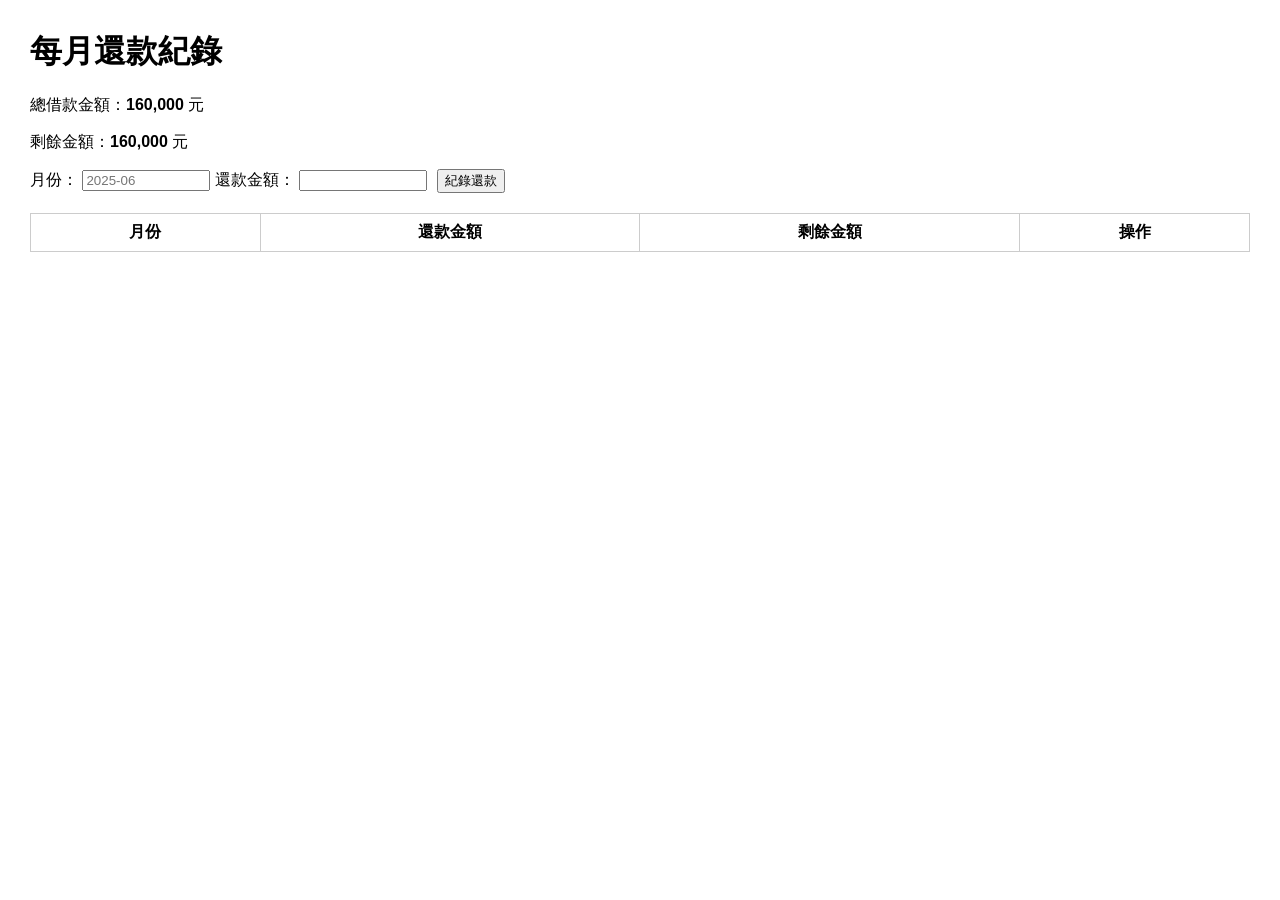
<file: repayment.html>
<!DOCTYPE html>
<html lang="zh-Hant">
<head>
  <meta charset="UTF-8">
  <title>還款紀錄表</title>
  <style>
    body { font-family: sans-serif; margin: 30px; }
    table, th, td { border: 1px solid #ccc; border-collapse: collapse; padding: 8px; }
    table { width: 100%; margin-top: 20px; }
    input[type="number"], input[type="text"] { width: 120px; }
    button { margin-left: 5px; }
  </style>
</head>
<body>
  <h1>每月還款紀錄</h1>

  <p>總借款金額：<strong>160,000</strong> 元</p>
  <p>剩餘金額：<strong id="remaining">160000</strong> 元</p>

  <form id="repayment-form">
    <label for="month">月份：</label>
    <input type="text" id="month" placeholder="2025-06" required>
    <label for="amount">還款金額：</label>
    <input type="number" id="amount" required>
    <button type="submit">紀錄還款</button>
  </form>

  <table id="repayment-table">
    <thead>
      <tr>
        <th>月份</th>
        <th>還款金額</th>
        <th>剩餘金額</th>
        <th>操作</th>
      </tr>
    </thead>
    <tbody></tbody>
  </table>

  <script>
    let totalLoan = 160000;
    let repayments = JSON.parse(localStorage.getItem('repayments')) || [];

    function updateTable() {
      const table = document.querySelector('#repayment-table tbody');
      table.innerHTML = "";
      let remaining = totalLoan;

      repayments.forEach((entry, index) => {
        const row = table.insertRow();
        row.insertCell(0).textContent = entry.month;
        row.insertCell(1).textContent = entry.amount.toLocaleString();
        remaining -= entry.amount;
        row.insertCell(2).textContent = remaining.toLocaleString();

        // 刪除按鈕
        const delBtn = document.createElement('button');
        delBtn.textContent = "刪除";
        delBtn.onclick = () => {
          repayments.splice(index, 1);
          localStorage.setItem('repayments', JSON.stringify(repayments));
          updateTable();
        };
        row.insertCell(3).appendChild(delBtn);
      });

      document.getElementById('remaining').textContent = (totalLoan - repayments.reduce((sum, e) => sum + e.amount, 0)).toLocaleString();
    }

    document.getElementById('repayment-form').addEventListener('submit', function (e) {
      e.preventDefault();

      const month = document.getElementById('month').value;
      const amount = parseInt(document.getElementById('amount').value);
      const remaining = totalLoan - repayments.reduce((sum, e) => sum + e.amount, 0);

      if (!month || isNaN(amount) || amount <= 0) {
        alert("請輸入有效的月份與金額");
        return;
      }

      if (amount > remaining) {
        alert("還款金額不能大於剩餘金額！");
        return;
      }

      repayments.push({ month, amount });
      localStorage.setItem('repayments', JSON.stringify(repayments));
      updateTable();
      this.reset();
    });

    // 初始載入
    updateTable();
  </script>
</body>
</html>
</file>
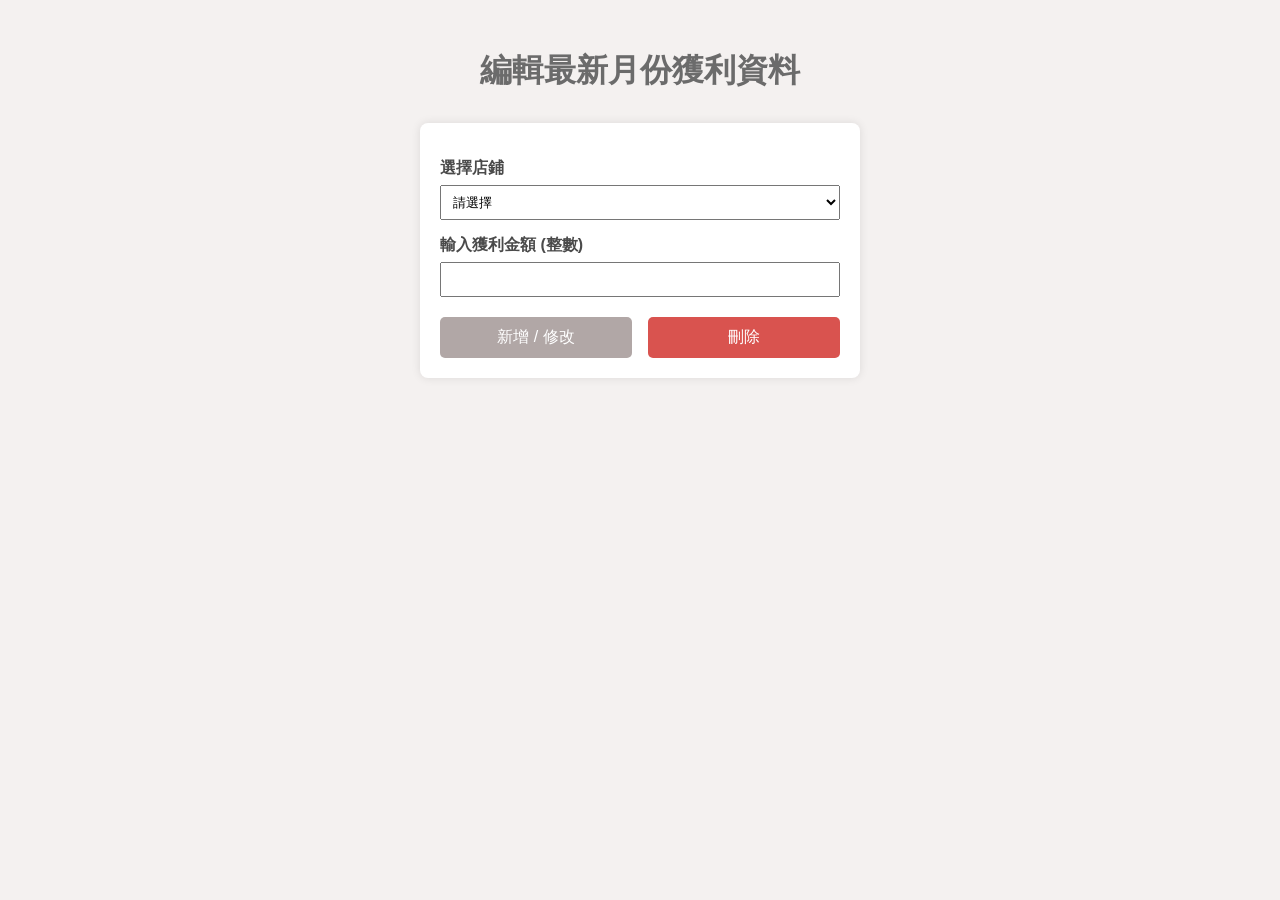
<file: templates/edit_profit.html>
<!DOCTYPE html>
<html lang="zh-TW">
<head>
    <meta charset="UTF-8" />
    <meta name="viewport" content="width=device-width, initial-scale=1" />
    <title>編輯最新月份獲利資料</title>
    <style>
        body {
            font-family: Arial, sans-serif;
            background-color: #f4f1f0;
            padding: 20px;
            color: #4a4a4a;
        }
        h1 {
            text-align: center;
            color: #6b6b6b;
            margin-bottom: 30px;
        }
        form {
            max-width: 400px;
            margin: 0 auto;
            background: #fff;
            padding: 20px;
            box-shadow: 0 0 10px rgba(0,0,0,0.1);
            border-radius: 8px;
        }
        label {
            display: block;
            margin-top: 15px;
            font-weight: bold;
        }
        select, input[type="number"] {
            width: 100%;
            padding: 8px;
            margin-top: 6px;
            box-sizing: border-box;
        }
        button {
            margin-top: 20px;
            width: 48%;
            padding: 10px;
            border: none;
            border-radius: 5px;
            font-size: 1rem;
            cursor: pointer;
            color: white;
        }
        button.update {
            background-color: #b1a7a6;
        }
        button.update:hover {
            background-color: #8d7876;
        }
        button.delete {
            background-color: #d9534f;
        }
        button.delete:hover {
            background-color: #c9302c;
        }
        .message {
            max-width: 400px;
            margin: 20px auto;
            padding: 10px;
            border-radius: 5px;
            font-weight: bold;
            text-align: center;
        }
        .message.success {
            background-color: #d4edda;
            color: #155724;
        }
        .message.error {
            background-color: #f8d7da;
            color: #721c24;
        }
    </style>
</head>
<body>

<h1>編輯最新月份獲利資料</h1>

<form id="profitForm">
    <label for="store">選擇店鋪</label>
    <select id="store" name="store_id" required>
        <option value="">請選擇</option>
        <option value="1">伸港店</option>
        <option value="2">嶺東店</option>
        <option value="3">大甲店</option>
    </select>

    <label for="profit">輸入獲利金額 (整數)</label>
    <input type="number" id="profit" name="profit" min="0" required />

    <div style="display: flex; justify-content: space-between;">
        <button type="button" class="update" id="updateBtn">新增 / 修改</button>
        <button type="button" class="delete" id="deleteBtn">刪除</button>
    </div>
</form>

<div id="message" class="message" style="display:none;"></div>

<script>
const updateBtn = document.getElementById('updateBtn');
const deleteBtn = document.getElementById('deleteBtn');
const messageDiv = document.getElementById('message');
const storeSelect = document.getElementById('store');
const profitInput = document.getElementById('profit');

function showMessage(text, type = 'success') {
    messageDiv.textContent = text;
    messageDiv.className = 'message ' + (type === 'success' ? 'success' : 'error');
    messageDiv.style.display = 'block';
}

function hideMessage() {
    messageDiv.style.display = 'none';
}

updateBtn.addEventListener('click', () => {
    hideMessage();
    const store_id = storeSelect.value;
    const profit = profitInput.value;

    if (!store_id) {
        showMessage('請選擇店鋪', 'error');
        return;
    }
    if (!profit || profit < 0) {
        showMessage('請輸入有效的獲利金額', 'error');
        return;
    }

    fetch('/api/profit/update', {
        method: 'POST',
        headers: {
            'Content-Type': 'application/json'
        },
        body: JSON.stringify({store_id: Number(store_id), profit: Number(profit)})
    })
    .then(res => res.json())
    .then(data => {
        if (data.error) {
            showMessage(data.error, 'error');
        } else {
            showMessage(data.message || '更新成功');
        }
    })
    .catch(err => {
        showMessage('更新失敗，請稍後再試', 'error');
        console.error(err);
    });
});

deleteBtn.addEventListener('click', () => {
    hideMessage();
    const store_id = storeSelect.value;

    if (!store_id) {
        showMessage('請選擇店鋪', 'error');
        return;
    }

    if (!confirm('確定要刪除該店鋪最新月份的獲利資料嗎？')) {
        return;
    }

    fetch('/api/profit/delete', {
        method: 'POST',
        headers: {
            'Content-Type': 'application/json'
        },
        body: JSON.stringify({store_id: Number(store_id)})
    })
    .then(res => res.json())
    .then(data => {
        if (data.error) {
            showMessage(data.error, 'error');
        } else {
            showMessage(data.message || '刪除成功');
            profitInput.value = '';
        }
    })
    .catch(err => {
        showMessage('刪除失敗，請稍後再試', 'error');
        console.error(err);
    });
});
</script>

</body>
</html>
</file>
